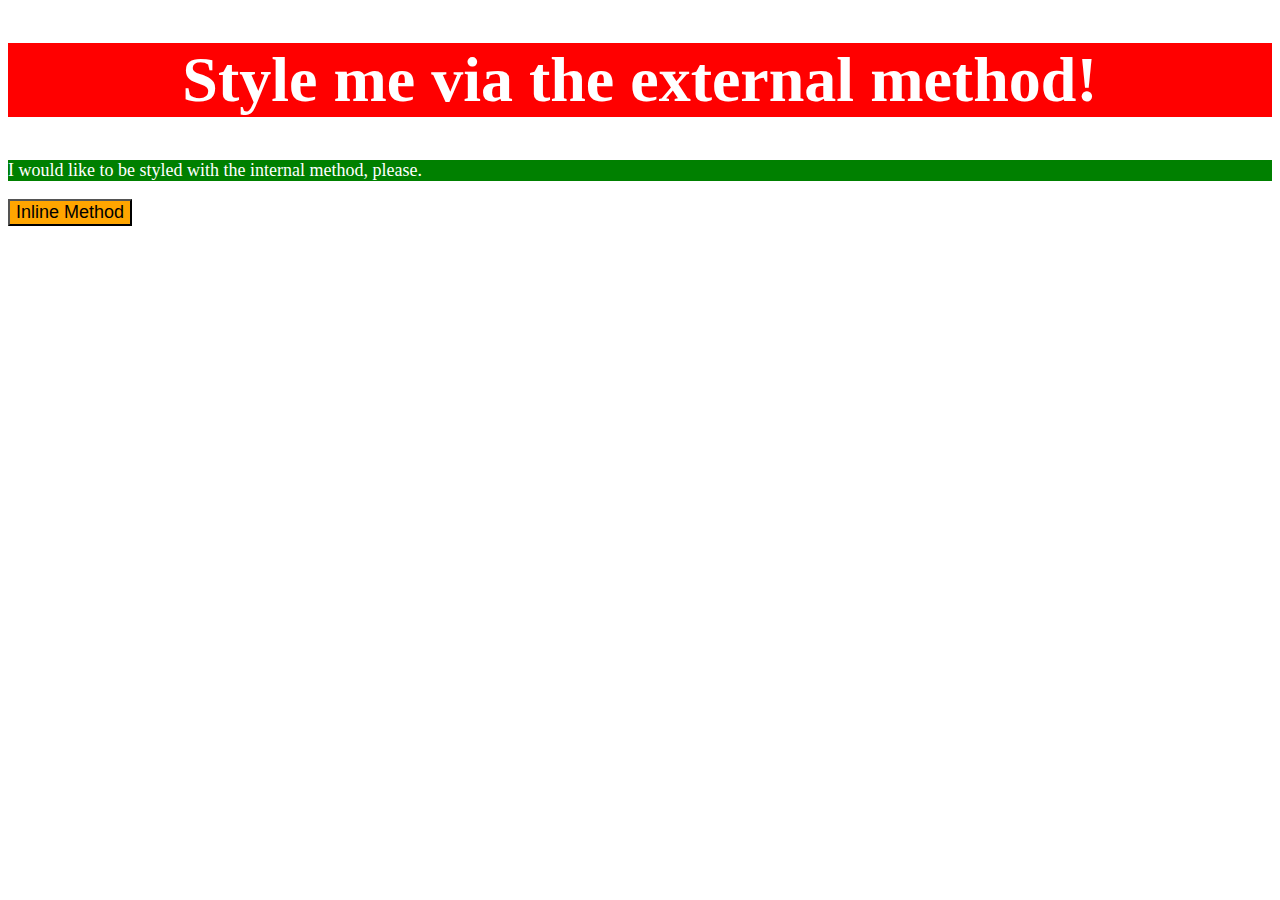
<file: 01-css-methods/index.html>
<!DOCTYPE html>
<html lang="en">
  <head>
    <meta charset="UTF-8" />
    <meta name="viewport" content="width=device-width, initial-scale=1.0" />
    <title>Document</title>
    <link rel="stylesheet" href="./style.css" />
    <style>
      p {
        background-color: green;
        color: white;
        font-size: 18px;
      }
    </style>
  </head>
  <body>
    <div class="first"><h1>Style me via the external method!</h1></div>

    <p>I would like to be styled with the internal method, please.</p>

    <button style="background-color: orange; font-size: 18px">
      Inline Method
    </button>
  </body>
</html>
</file>
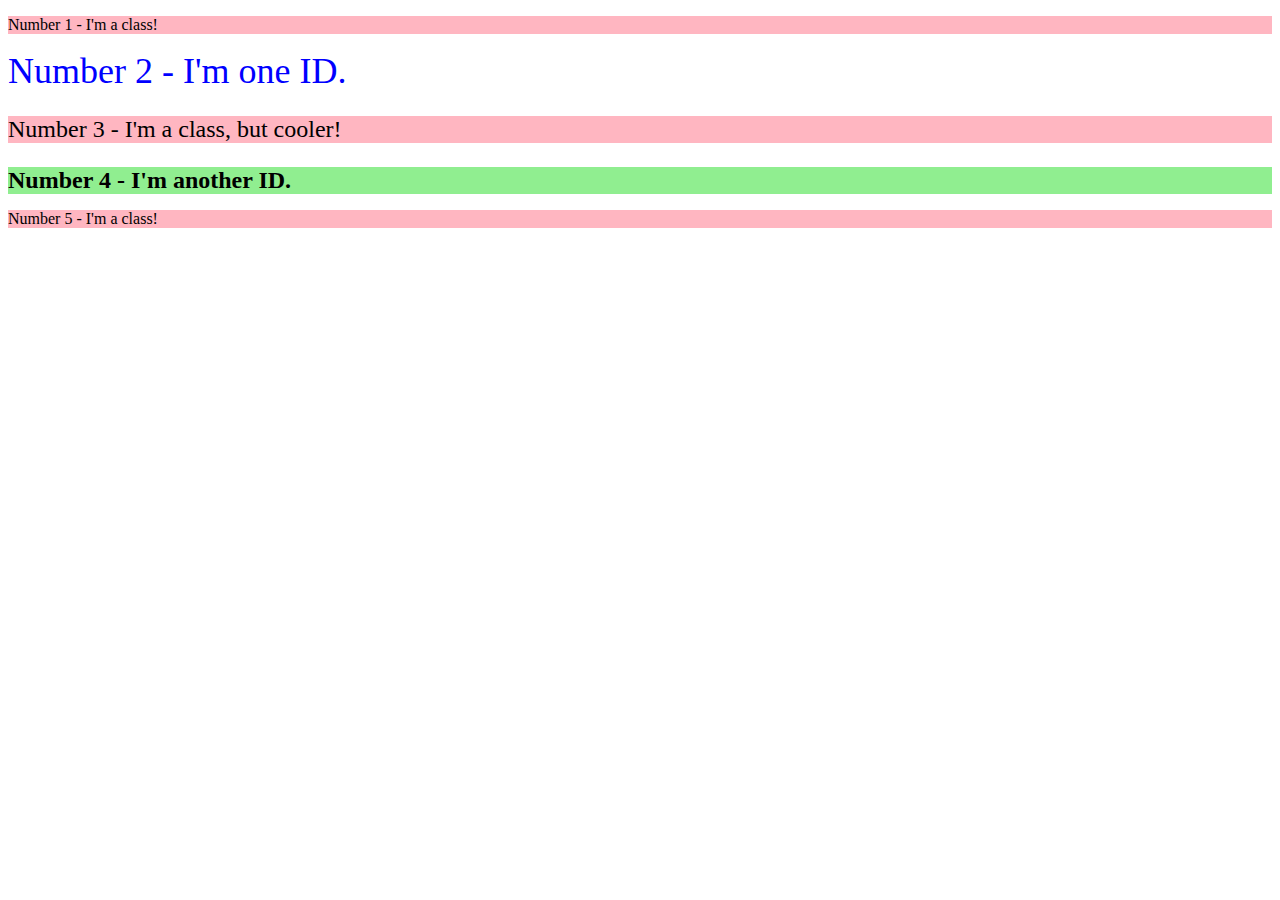
<file: 02-class-id-selectors/index.html>
<!DOCTYPE html>
<html lang="en">
  <head>
    <meta charset="UTF-8" />
    <meta name="viewport" content="width=device-width, initial-scale=1.0" />
    <link rel="stylesheet" href="./style.css" />
    <title>Document</title>
  </head>
  <body>
    <p class="odd">Number 1 - I'm a class!</p>
    <div id="two">Number 2 - I'm one ID.</div>
    <p class="odd three">Number 3 - I'm a class, but cooler!</p>
    <div id="four">Number 4 - I'm another ID.</div>
    <p class="odd">Number 5 - I'm a class!</p>
  </body>
</html>
</file>
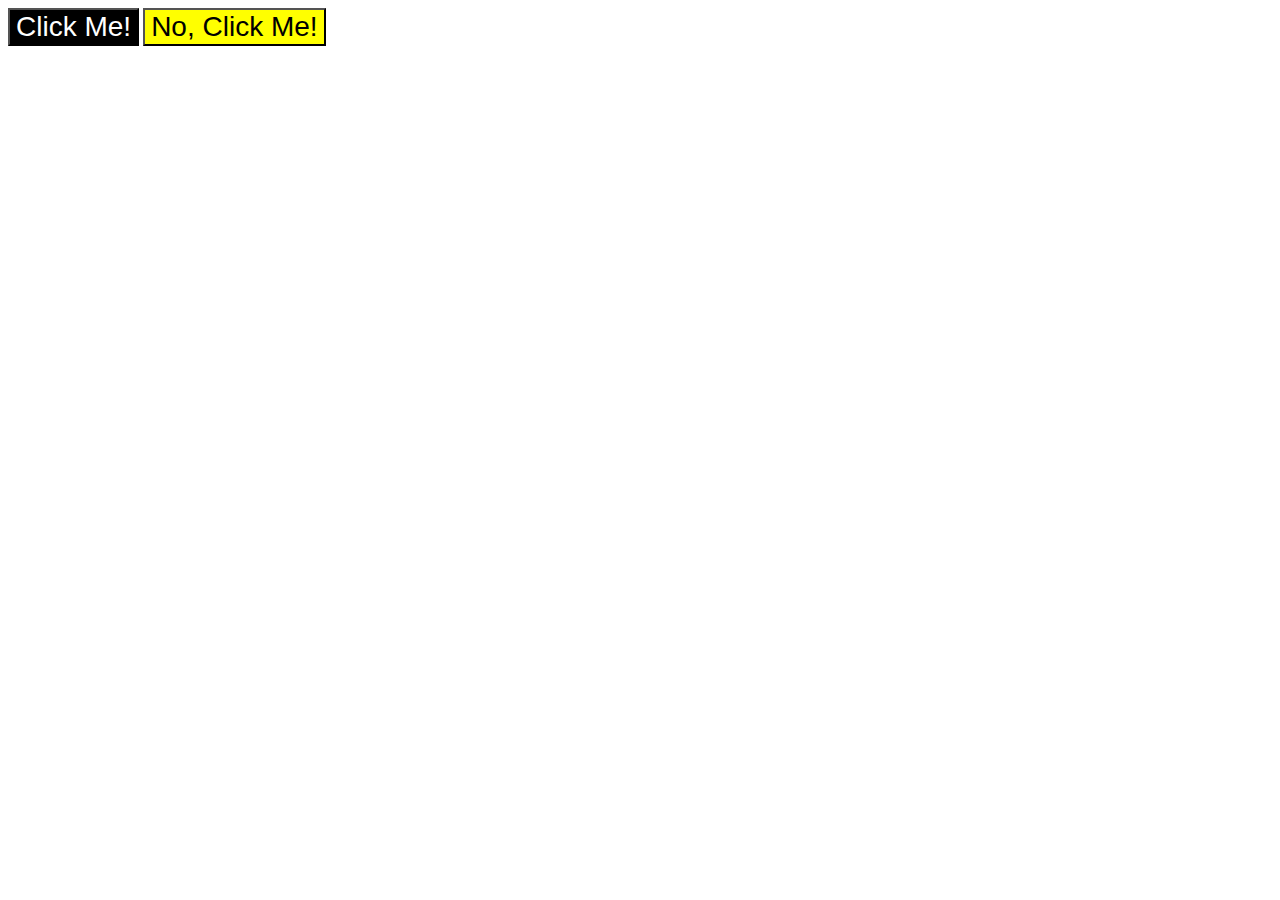
<file: 03-grouping-selectors/index.html>
<!DOCTYPE html>
<html lang="en">
  <head>
    <meta charset="UTF-8" />
    <meta name="viewport" content="width=device-width, initial-scale=1.0" />
    <link rel="stylesheet" href="style.css" />
    <title>Document</title>
  </head>
  <body>
    <button class="first">Click Me!</button>
    <button class="second">No, Click Me!</button>
  </body>
</html>
</file>
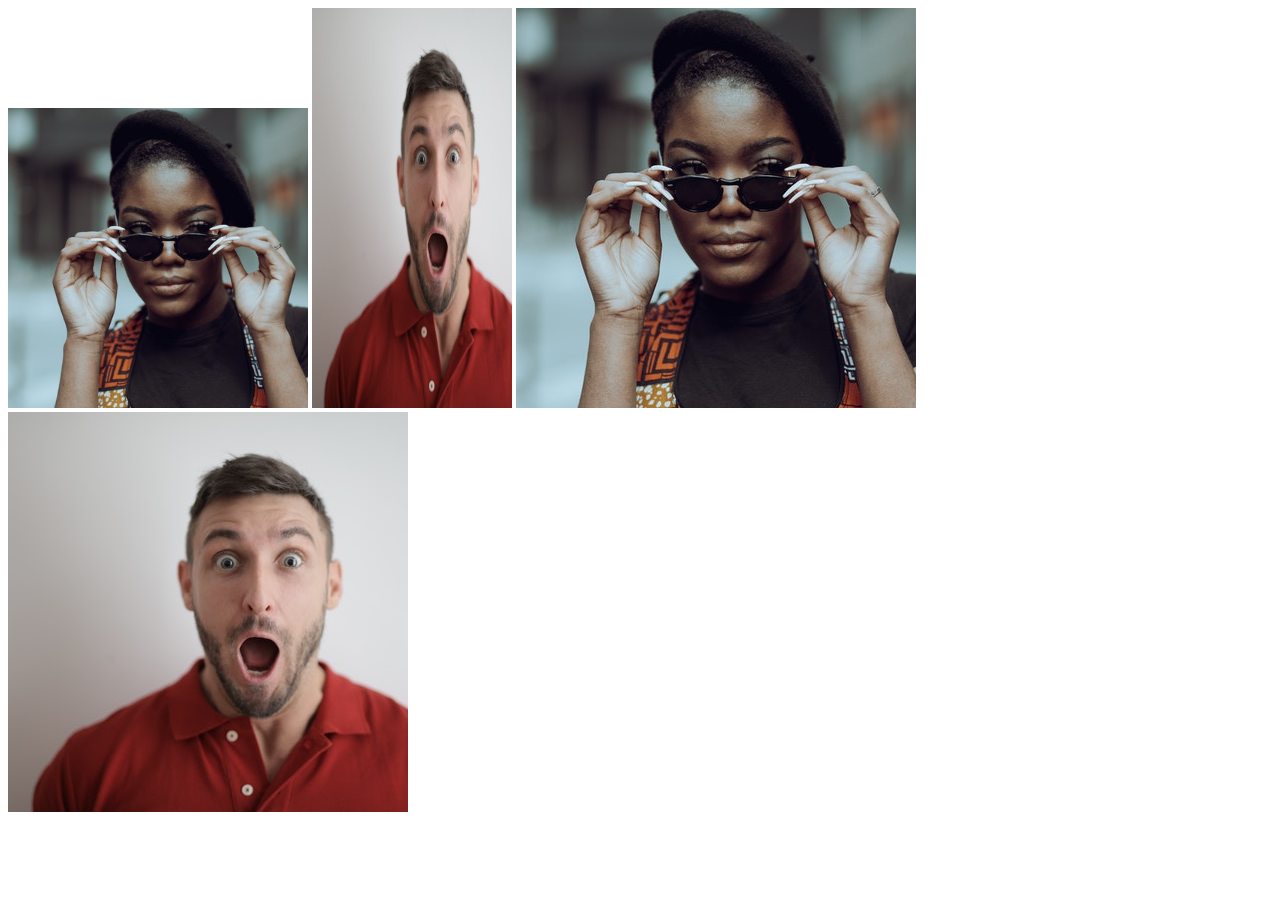
<file: 04-chaining-selectors/index.html>
<!DOCTYPE html>
<html lang="en">
<head>
    <meta charset="UTF-8">
    <meta name="viewport" content="width=device-width, initial-scale=1.0">
    <title>Document</title>
    <link rel="stylesheet" href="./style.css">
<body>
    <img src="./images/pexels-katho-mutodo-8434791.jpg" alt="katho-mutodo" class="avatar proportioned">
    <img src="./images/pexels-andrea-piacquadio-3777931.jpg" alt="andrea-piacquadio" class="avatar distorted">
    <img src="./images/pexels-katho-mutodo-8434791.jpg">
    <img src="./images/pexels-andrea-piacquadio-3777931.jpg">
</body>
</html>
</file>
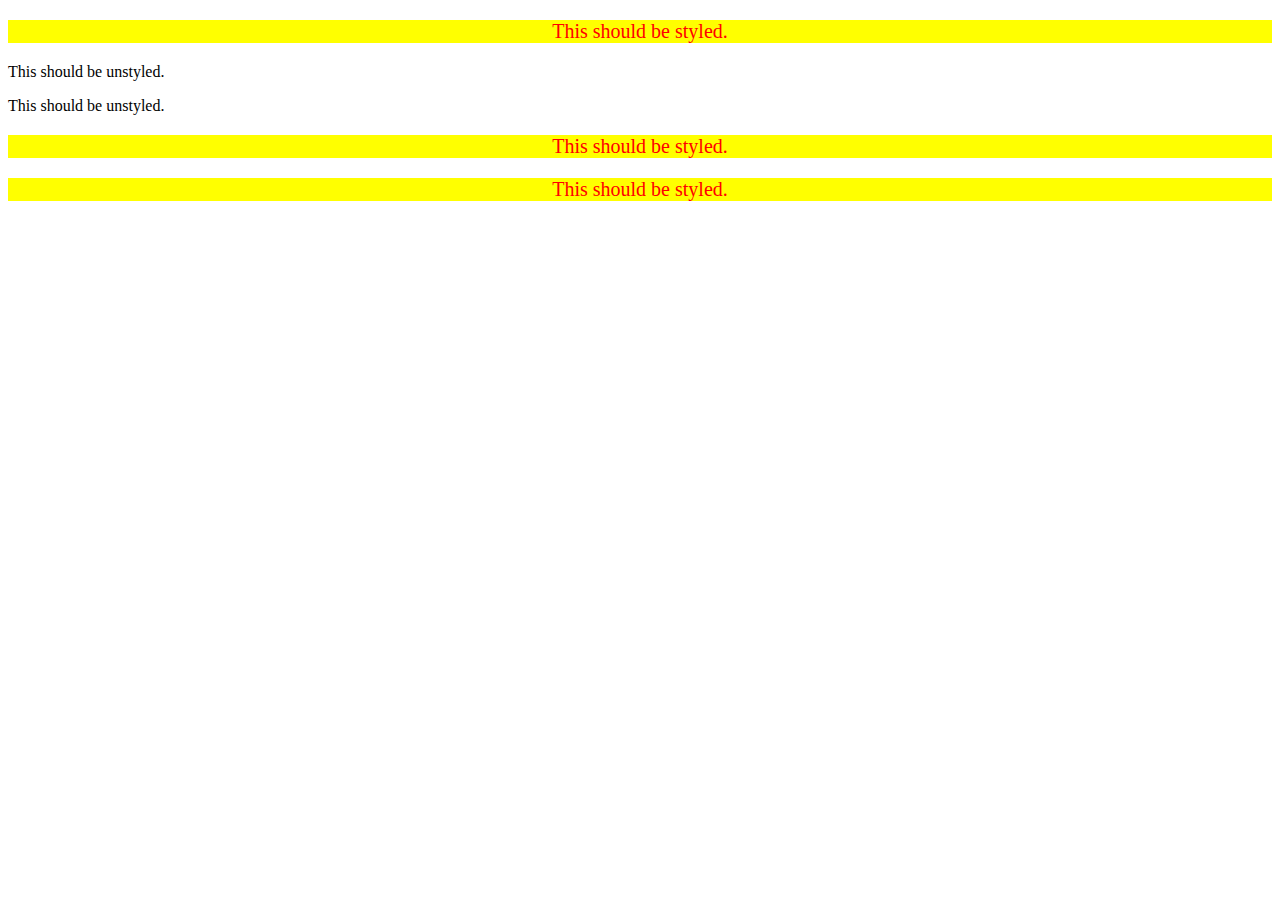
<file: 05-descendant-combinator/index.html>
<!DOCTYPE html>
<html lang="en">
  <head>
    <meta charset="UTF-8" />
    <meta http-equiv="X-UA-Compatible" content="IE=edge" />
    <meta name="viewport" content="width=device-width, initial-scale=1.0" />
    <title>Descendant Combinator</title>
    <link rel="stylesheet" href="style.css" />
  </head>
  <body>
    <div class="container">
      <p class="text">This should be styled.</p>
    </div>
    <p class="text">This should be unstyled.</p>
    <p class="text">This should be unstyled.</p>
    <div class="container">
      <p class="text">This should be styled.</p>
      <p class="text">This should be styled.</p>
    </div>
  </body>
</html>
</file>
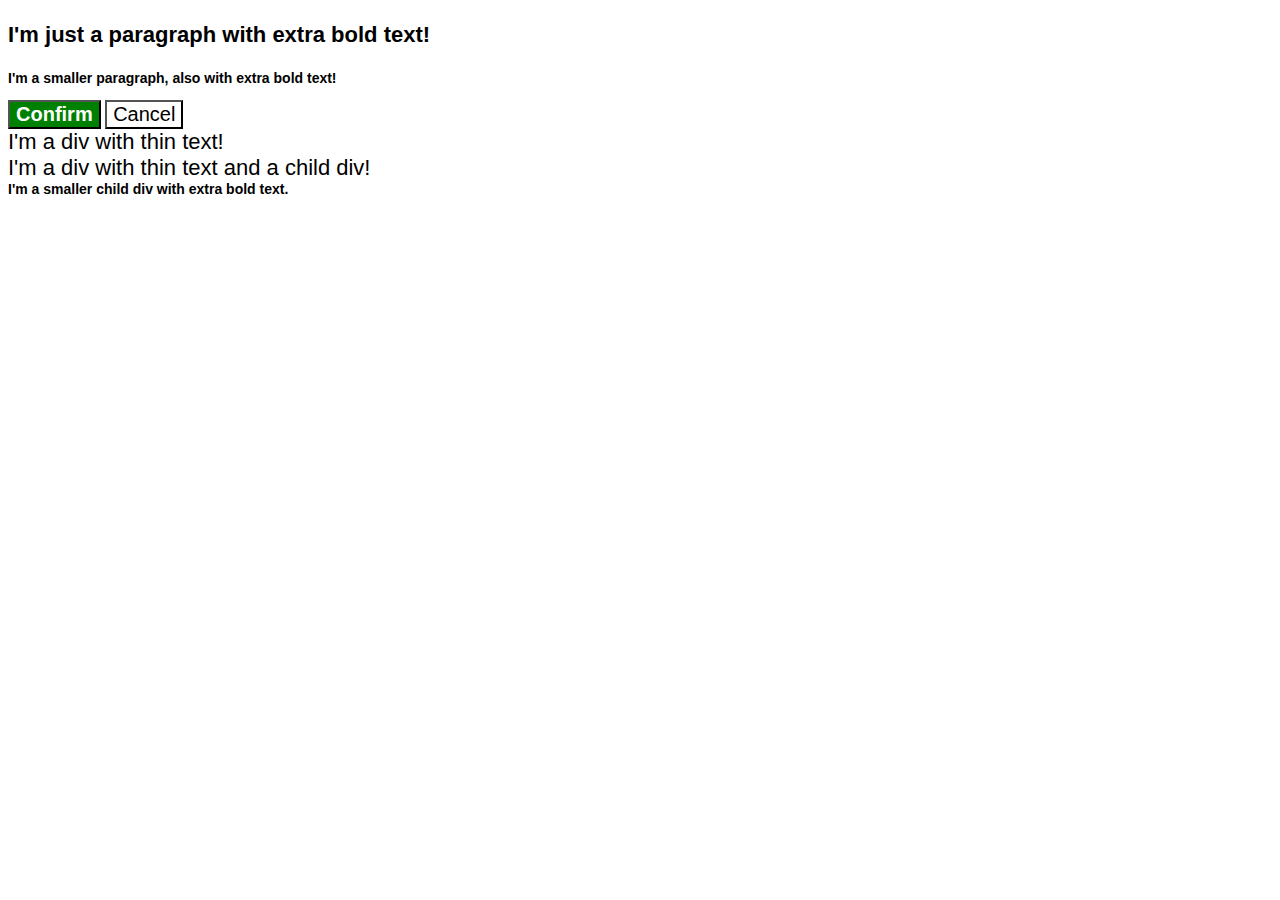
<file: 06-cascade-fix/index.html>
<!DOCTYPE html>
<html lang="en">
  <head>
    <meta charset="UTF-8" />
    <meta http-equiv="X-UA-Compatible" content="IE=edge" />
    <meta name="viewport" content="width=device-width, initial-scale=1.0" />
    <title>Fix the Cascade</title>
    <link rel="stylesheet" href="style.css" />
  </head>
  <body>
    <p class="para">I'm just a paragraph with extra bold text!</p>
    <p class="para small-para">
      I'm a smaller paragraph, also with extra bold text!
    </p>

    <button id="confirm-button" class="button confirm">Confirm</button>
    <button id="cancel-button" class="button cancel">Cancel</button>

    <div class="text">I'm a div with thin text!</div>
    <div class="text">
      I'm a div with thin text and a child div!
      <div class="text child">
        I'm a smaller child div with extra bold text.
      </div>
    </div>
  </body>
</html>
</file>
<file: 01-css-methods/style.css>
.first {
  background-color: red;
  text-align: center;
  font-size: 32px;
  color: white;
}
</file>
<file: 02-class-id-selectors/style.css>
.odd {
  background-color: lightpink;
  font-family: Verdana, Fallback, "Times New Roman", serif sans-serif;
}
#four {
  font-size: 24px;
  background-color: lightgreen;
  font-weight: bold;
}
.three {
  font-size: 24px;
}
#two {
  color: blue;
  font-size: 36px;
}
</file>
<file: 03-grouping-selectors/style.css>
.first {
  background-color: black;
  color: white;
}
.first,
.second {
  font-size: 28px;
  font-family: Helvetica, "Times New Roman", fallback sans-serif;
}
.second {
  background-color: yellow;
}
</file>
<file: 04-chaining-selectors/style.css>
.avatar.proportioned {
  width: 300px;
  height: auto;
}
.avatar.distorted {
  width: 200px;
  height: 400px;
}
</file>
<file: 05-descendant-combinator/style.css>
.container .text {
  background-color: yellow;
  color: red;
  font-size: 20px;
  text-align: center;
}
</file>
<file: 06-cascade-fix/style.css>
body {
  font-family: Arial, Helvetica, sans-serif;
}

.para,
.small-para {
  color: hsl(0, 0%, 0%);
  font-weight: 800;
}

.para.small-para {
  font-size: 14px;
  font-weight: 800;
}

.para {
  font-size: 22px;
}

.button.confirm {
  background: green;
  color: white;
  font-weight: bold;
}

.button {
  background-color: rgb(255, 255, 255);
  color: rgb(0, 0, 0);
  font-size: 20px;
}

.text.child {
  color: rgb(0, 0, 0);
  font-weight: 800;
  font-size: 14px;
}

div.text {
  color: rgb(0, 0, 0);
  font-size: 22px;
  font-weight: 100;
}
</file>
